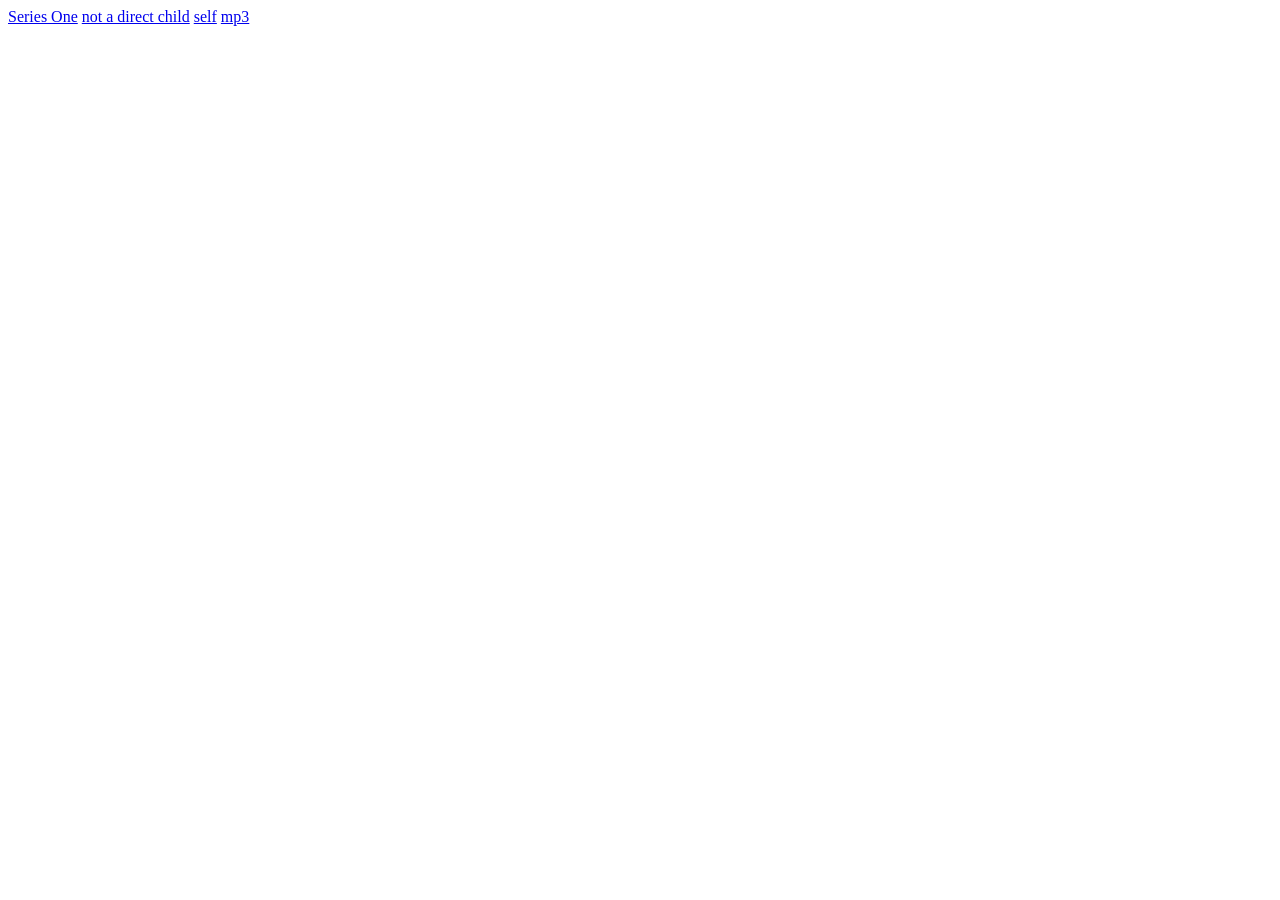
<file: tests/fixtures/gmv_root.html>
<html><body>
<a href="audio.php?q=f&amp;f=%2FKatha%2FRoot%2FSeries_One">Series One</a>
<a href='audio.php?q=f&f=%2FKatha%2FRoot%2FSeries_One%2FDeep'>not a direct child</a>
<a href=audio.php?q=f&f=%2FKatha%2FRoot>self</a>
<a href="https://www.gurmatveechar.com/audios/Katha/Root/Baba.Jagjit.Singh.(Harkhowal.wale)--1990-07-02.Katha.mp3">mp3</a>
</body></html>
</file>
